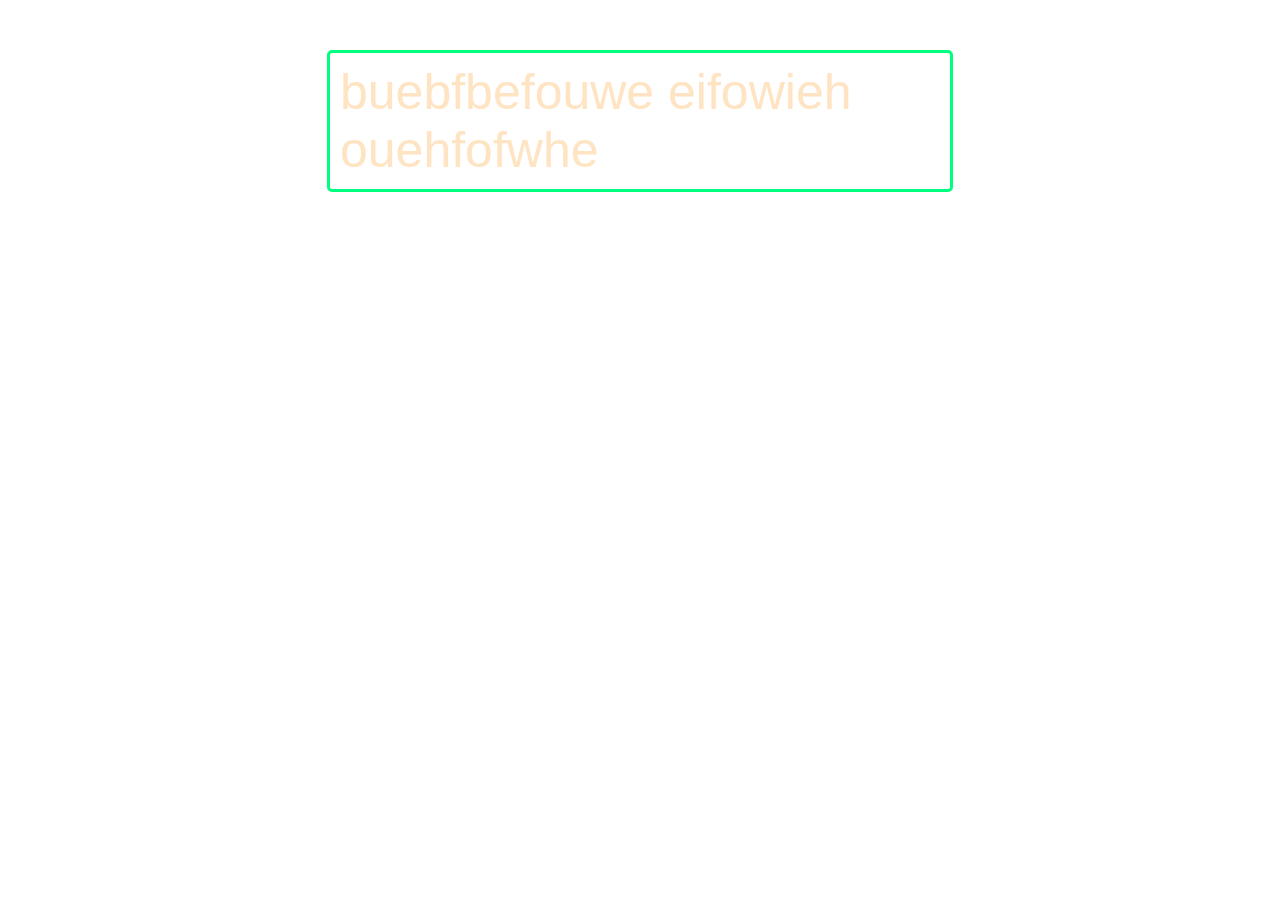
<file: teampage.html>
<!DOCTYPE html>
<html lang="en">
<head>
    <meta charset="UTF-8">
    <meta http-equiv="X-UA-Compatible" content="IE=edge">
    <meta name="viewport" content="width=device-width, initial-scale=1.0">
    <link rel="stylesheet" href="style.css">
    <title>copycat</title>
</head>
<body>
    <div class="team_background">
        <div class="team_outer">
            <div class="team_pic">


            </div>
            <p>
                buebfbefouwe eifowieh ouehfofwhe
            </p>
        </div>
    </div>
</body>
</html>
</file>
<file: style.css>
*{
    margin: 0;
    padding: 0;
    font-family: sans-serif;
}

.banner {
    width: 100%;
    height: 100vh;
    background-image: linear-gradient(rgba(0,0,0,0.75),rgba(0,0,0,075)),url(pic/wapic.jpg);
    background-size: cover;
    background-position: center;
}

.navbar {
    width: 85%;
    margin: auto;
    padding: 35px 0;
    display: flex;
    align-items: center;
    justify-content: space-between;
}

.logo {
    width: 120px;
    cursor: pointer;
    align-items: center;
    
}

.fname {
    color: limegreen;
    font-size: 40px;
}

.lname {
    color: whitesmoke;
    font-size: 30px;
}

.navbar ul li {
    list-style: none;
    display: inline-block;
    margin: 0 20px;
    position: relative;
}

.navbar ul li a {
    text-decoration: none;
    color: springgreen;
    text-transform: uppercase;
}

.navbar ul li::after {
    content: '';
    height: 2px;
    width: 0;
    background-color: whitesmoke;
    position: absolute;
    left: 0;
    bottom: -5px;
    transition: 1s;
}

.navbar ul li:hover::after {
    width: 100%;
}

.content {
    width: 100%;
    position: absolute;
    top: 50%;
    transform: translateY(-50%);
    text-align: center;
    color: antiquewhite;
    position: absolute;
}

.content h1 {
    border-style: solid;
    border-color: springgreen;
    border-radius: 5px;
    padding: 10px ;
    max-width: 600px;
    font-size: 50px;
    margin: 50px auto;

}

.content p {
    margin: 10px auto;
    font-weight: 100;
}

.banner2 {
    width: 100%;
    height: 100vh;
    background-image: linear-gradient(rgba(0,0,0,0.70),rgba(0,0,0,075)),url(pic/pemandangan.jpg);
    background-size: cover;
    background-position: center;
}

.wrapper {
    align-items: center;
    display: flex;
    justify-content: space-between;
    padding: 200px;
    
}

                  



.team_outer {
    border-style: solid;
    border-color: springgreen;
    border-radius: 5px;
    padding: 10px ;
    max-width: 600px;
    font-size: 50px;
    margin: 50px auto;

}

.team_outer p {
    color:bisque;

}
</file>
